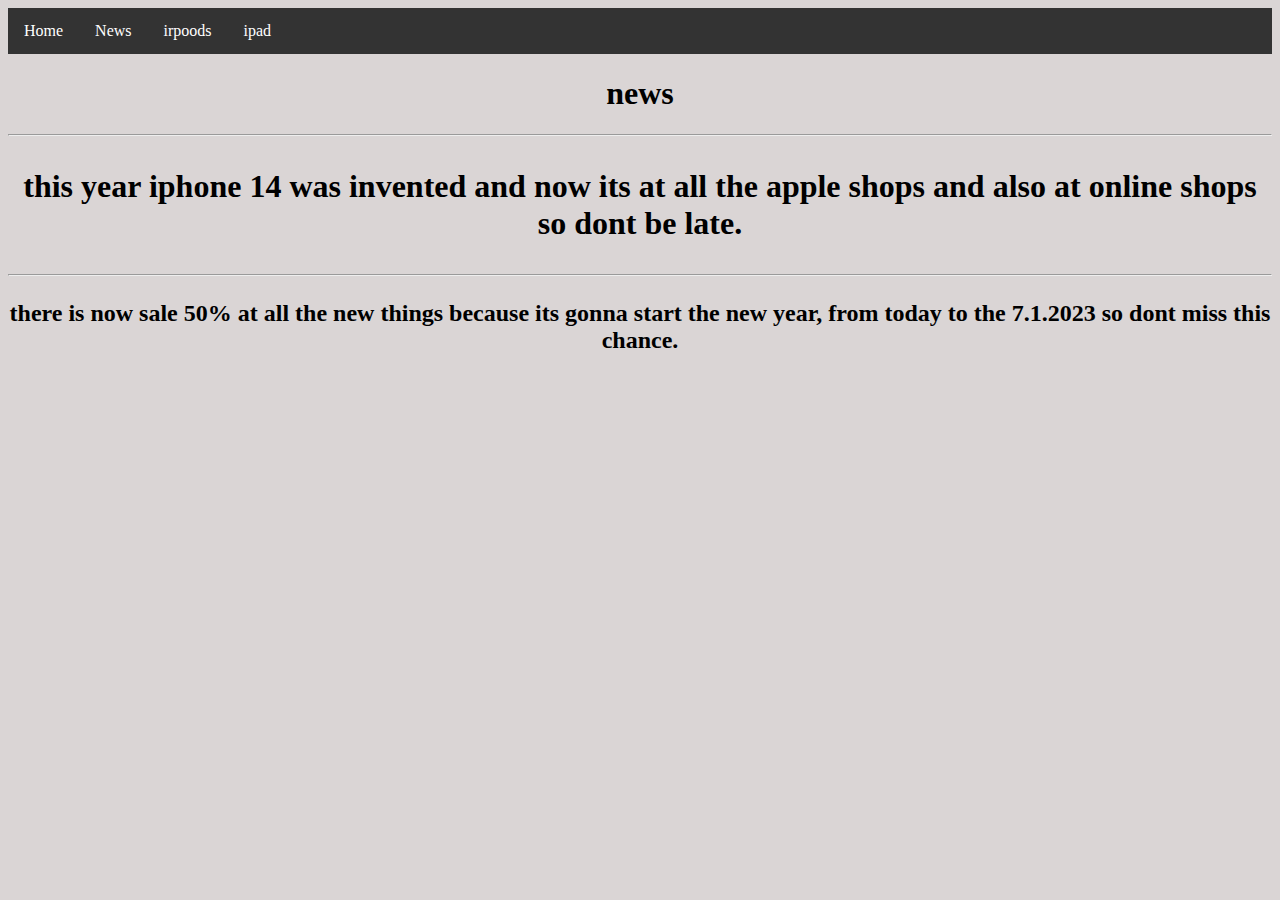
<file: news.html>
<!DOCTYPE html>
<html lang="en">
  <head>
    <title>News</title>
    <link rel="stylesheet" href="style.css" />
  </head>
  <body>
    <ul id="bar1">
      <li id="secret"><a href="index.html">Home</a></li>
      <li id="secret"><a href="news.html">News</a></li>
      <li id="secret"><a href="irpods.html">irpoods</a></li>
      <li id="secret"><a href="ipad.html">ipad</a></li>
    </ul>
    <center>
      <h1>news</h1>
    </center>
    <hr />
    <center>
      <h1>
        <p>
          this year iphone 14 was invented and now its at all the apple shops
          and also at online shops so dont be late.
        </p>
      </h1>
    </center>

    <hr />
    <center>
      <h2>
        <p>
          there is now sale 50% at all the new things because its gonna start
          the new year, from today to the 7.1.2023 so dont miss this chance.
        </p>
      </h2>
    </center>
  </body>
</html>
</file>
<file: style.css>
body {
  background-color: rgb(218, 213, 213);
}

ol {
  font-size: large;
}
div {
  background-color: rgb(87, 100, 100);
}
div {
  background-color: cadetblue;
}
div {
  background-color: cyan;
}
div {
  background-color: aquamarine;
}
div {
  background-color: rgb(78, 85, 82);
}
ul {
  list-style-type: none;
  margin: 0;
  padding: 0;
  overflow: hidden;
  background-color: #333;
}

#secret {
  float: left;
}

li a {
  display: block;
  color: white;
  text-align: center;
  padding: 14px 16px;
  text-decoration: none;
}

li a:hover {
  background-color: #111;
}
</file>
